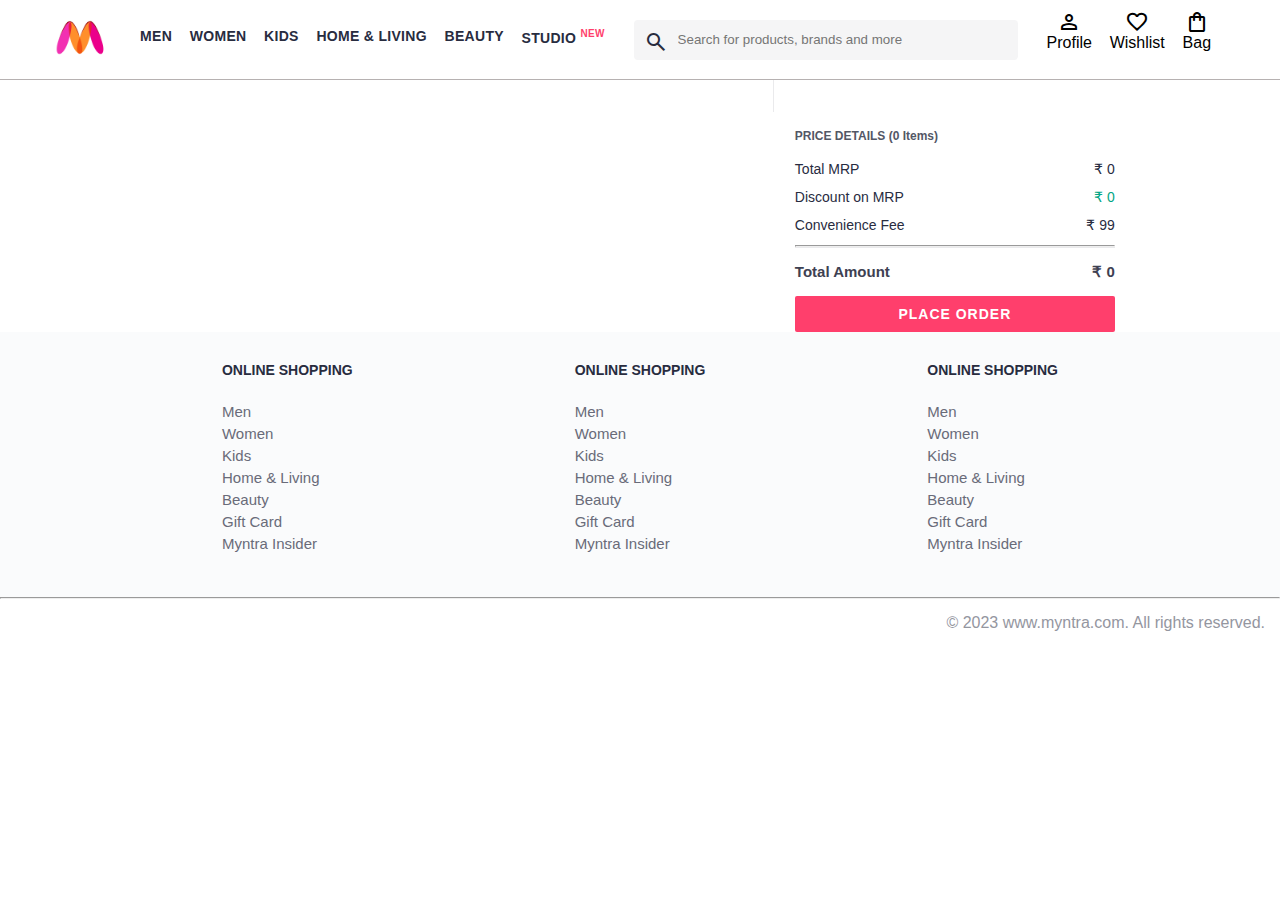
<file: pages/bag.html>
<!DOCTYPE html>
<html lang="en">
<head>
    <title>Myntra Clone</title>
    <link rel="stylesheet" href="../css/index.css">
    <link rel="stylesheet" href="../css/bag.css">
    <link rel="stylesheet" href="https://fonts.googleapis.com/css2?family=Material+Symbols+Outlined:opsz,wght,FILL,GRAD@20..48,100..700,0..1,-50..200" />
</head>
<body>
    <header>
        <div class="logo_container">
            <a href="#"><img class="myntra_home" src="../images/myntra_logo.webp" alt="Myntra Home"></a>
        </div>
        <nav class="nav_bar">
            <a href="#">Men</a>
            <a href="#">Women</a>
            <a href="#">Kids</a>
            <a href="#">Home & Living</a>
            <a href="#">Beauty</a>
            <a href="#">Studio <sup>New</sup></a>
        </nav>
        <div class="search_bar">
            <span class="material-symbols-outlined search_icon">search</span>
            <input class="search_input" placeholder="Search for products, brands and more">
        </div>
        <div class="action_bar">
            <div class="action_container">
                <span class="material-symbols-outlined action_icon">person</span>
                <span class="action_name">Profile</span>
            </div>

            <div class="action_container">
                <span class="material-symbols-outlined action_icon">favorite</span>
                <span class="action_name">Wishlist</span>
                <!-- <p class="wishlist-item-count">0</p> -->
            </div>

            <div class="action_container">
                <span class="material-symbols-outlined action_icon">shopping_bag</span>
                <span class="action_name">Bag</span>
                <span class="bag-item-count">0</span>
            </div>
        </div>
    </header>

    <main>
      <div class="bag-page">
        <div class="bag-items-container">

      </div>
        <div class="bag-summary">

        </div>

      </div>
    </main>
    <footer>
        <div class="footer_container">
            <div class="footer_column">
                <h3>ONLINE SHOPPING</h3>

                <a href="#">Men</a>
                <a href="#">Women</a>
                <a href="#">Kids</a>
                <a href="#">Home & Living</a>
                <a href="#">Beauty</a>
                <a href="#">Gift Card</a>
                <a href="#">Myntra Insider</a>
            </div>

            <div class="footer_column">
                <h3>ONLINE SHOPPING</h3>

                <a href="#">Men</a>
                <a href="#">Women</a>
                <a href="#">Kids</a>
                <a href="#">Home & Living</a>
                <a href="#">Beauty</a>
                <a href="#">Gift Card</a>
                <a href="#">Myntra Insider</a>
            </div>

            <div class="footer_column">
                <h3>ONLINE SHOPPING</h3>

                <a href="#">Men</a>
                <a href="#">Women</a>
                <a href="#">Kids</a>
                <a href="#">Home & Living</a>
                <a href="#">Beauty</a>
                <a href="#">Gift Card</a>
                <a href="#">Myntra Insider</a>
            </div>
        </div>
        <hr>

        <div class="copyright">
            © 2023 www.myntra.com. All rights reserved.
        </div>
    </footer>
    <script src="../data/items.js"></script>
    <script src="../script/index.js"></script>
    <script src="../script/bag.js"></script>
</body>
</html>
</file>
<file: css/index.css>
/***************** Item Page CSS **************************/
/*.action_container {
    text-decoration: none;
}
a.action_container:link {
    color:black;
}
.item-details {
    cursor: pointer;
    width: 250px;
    margin: 10px;
}
.stars {
    font-size: 12px;
    font-weight: 700;
    text-align: left;
}
.company {
    font-size: 18px;
    font-weight: 700;
    line-height: 1;
    color: #282c3f;
    margin-bottom: 6px;
    overflow: hidden;
    text-overflow: ellipsis;
    white-space: nowrap;
    margin-top: 20px;
}
.item-name {
    color: #535766;
    font-size: 16px;
    line-height: 1;
    margin-bottom: 0;
    margin-top: 0;
    overflow: hidden;
    text-overflow: ellipsis;
    white-space: nowrap;
    font-weight: 400;
    display: block;
}
.price-container {
    margin-top: 10px;
}
.current-price {
    font-size: 14px;
    font-weight: 700;
    color: #282c3f;
}
.original-price {
    text-decoration: line-through;
    color: #7e818c;
    font-weight: 400;
    margin-left: 5px;
    font-size: 12px;
}
.discount-percentage {
    color: #ff905a;
    font-weight: 400;
    font-size: 12px;
    margin-left: 5px;
}
.btn-bag {
    background-color: lightgreen;
    border: none;
    padding: 5px 15px;
    border-radius: 10px;
    width: 100%;
    margin-top: 7px;
    font-size: 20px;
    cursor: pointer;
}
.bag-items {
    background-color: #f16565;
    white-space: nowrap;
    text-align: center;
    line-height: 18px;
    padding: 0 6px;
    height: 18px;
    position: relative;
    border-radius: 50%;
    font-size: 12px;
    color: #fff;
    left: 13px;
    top: -44px;
    font-weight: 700;
    cursor: pointer;
}*/

* {
    margin: 0;
    padding: 0;
    font-family: Assistant,-apple-system,BlinkMacSystemFont,Segoe UI,Roboto,Helvetica,Arial,sans-serif;
    box-sizing: border-box;
}
header {
    display: flex;
    background-color: #ffffff;
    height: 80px;
    justify-content: space-between;
    align-items: center;
    border-bottom: 1px solid #b6b1b1;
}
.myntra_home {
    height: 45px;
}
.logo_container {
    margin-left: 4%;
}
.action_bar {
    margin-right: 4%;
}
.nav_bar {
    display: flex;
    min-width: 500px;
    justify-content: space-evenly;
}
.nav_bar a {
    font-size: 14px;
    letter-spacing: .3px;
    color: #282c3f;
    font-weight: 700;
    text-transform: uppercase;
    text-decoration: none;
    padding: 28px 0;
    border-bottom: 5px solid #ffffff;
}
.nav_bar a:hover {
    border-bottom: 4px solid #f54e77;
}

.nav_bar a sup {
    color: #ff3f6c;
    font-size: 10px;
}

.search_bar {
    height: 40px;
    min-width: 200px;
    width: 30%;
    display: flex;
    align-items: center;
    cursor: pointer;
}
.search_icon {
    box-sizing: content-box;
    height: 20px;
    padding: 10px;

    background-color: #f5f5f6;
    color: #282c3f;
    font-weight: 300;
    border-radius: 4px 0 0 4px;
}
.search_input {
    color: #696e79;
    background-color: #f5f5f6;
    flex-grow: 1;
    height: 40px;
    border: 0;
    border-radius: 0 4px 4px 0;
}

.action_bar {
    display: flex;
    min-width: 200px;
    justify-content: space-evenly;
}

.action_container {
    display: flex;
    flex-direction: column;
    align-items: center;
}

/* Main section */
.banner_container {
    margin: 40px 0;
}
.banner_image {
    width: 100%;
}

.category_heading {
    text-transform: uppercase;
    color: #3e4152;
    letter-spacing: .15em;
    font-size: 1.8em;
    margin: 50px 0 10px 30px;
    max-height: 5em;
    font-weight: 700;
}

.category-items{
    width: 80%;
    margin: 50px 10%;
    display: flex;
    flex-wrap: wrap;
    justify-content: space-evenly;
}

.sale_item {
    width: 250px;
}

.footer_container {
    padding: 30px 0px 40px 0px;
    background: #FAFBFC;
    display: flex;
    justify-content: space-evenly;
}

.footer_column {
    display: flex;
    flex-direction: column;
}

.footer_column h3 {
    color: #282c3f;
    font-size: 14px;
    margin-bottom: 25px;
}

.footer_column a {
    color: #696b79;
    font-size: 15px;
    text-decoration: none;
    padding-bottom: 5px;
}

.copyright {
    color: #94969f;
    text-align: end;
    padding: 15px;
}

.items-container{
    
    display: flex;
    flex-wrap: wrap;
    /* align-items: center; */
    justify-content:space-evenly;  
    
    width: 80%;
    margin: 50px 10%;
}

.item-container{
    width: 250px;
    margin: 8px;
}
.item-image{
    width: 100%;
}

.rating{
    font-size: 12px;
    font-weight: 700;
}
.company-name{
    margin-top: 10px;
    font-size: 16px;
    font-weight: 700;
    line-height: 1;
    color: #282c3f;
    margin-bottom: 6px;
    overflow: hidden;
    text-overflow: ellipsis;
    white-space: nowrap;
}

.item-name{
    color:#535766;
    font-size: 14px;
    line-height: 1;
    margin-bottom: 0px;
    margin-top: 0;
    overflow: ellipsis;
    white-space: nowrap;
    font-weight: 400;
    display: block;
    overflow: hidden;
    text-overflow: ellipsis;
    white-space: nowrap;

}
.price{
    font-size: 14px;
    line-height: 15px;
    color: #282c32;
    white-space: nowrap;
    /* line-height: 2; */
    margin-top: 8px;
}

.current-price{
    font-size: 14px;
    font-weight: 700;
    color: #282c3f;
    
}

.original-price{
    text-decoration: line-through;
    color: #7e818c;
    font-weight: 400;
    margin-left: 5px;
    font-size: 12px;
}

.discount{
    color: #ff905a;
    font-weight: 400;
    font-size: 12px;
    margin-left:5px ;

}
.btn-add-bag{
    font-weight: 400;
    padding: 5px 14px;
    border-radius: 8px;
    border: none;
    background-color: rgba(212, 44, 109, 0.714);
    color: white;
    text-align:center;
    margin-top: 2px;
    cursor: pointer;
    /* margin-left: 10%; */
}

.btn-wishlist{
    cursor: pointer;
    font-weight: 500;
    padding: 5px 28px;
    border-radius: 8px;
    border: none;
    text-align: center;
    background-color: rgb(237, 226, 226);
    text-align:left;
    margin-top: 2px;
}

.bag-item-count{
    background-color: #f16565;
    white-space: nowrap;
    text-align: center;
    line-height: 18px;
    padding: 0 6px;
    height: 18px;
    width: 18px;
    position: relative;
    border-radius: 50%;
    font-size: 12px;
    color: #fff;
    left: 10px;
    top: -49px;
    font-weight: 600;
    cursor: pointer;
}

.wishlist-item-count{
    background-color: #f16565;
    white-space: nowrap;
    text-align: center;
    line-height: 18px;
    padding: 0 6px;
    width: 18px;
    height: 17px;
    position: relative;
    border-radius: 50%;
    font-size: 12px;
    color: #fff;
    left: 28px;
    top: -50px;
    font-weight: 600;
}

.action_container {
    text-decoration: none;
    cursor: pointer;
}
a.action_container {
    color:black;
}
</file>
<file: css/bag.css>
.bag-items-container {
  display: inline-block;
  width: 64%;
  padding-right: 20px;
  border-right: 1px solid #eaeaec;
  padding-top: 32px;
  color: #282c3f;
  font-size: 13px;
  line-height: 1.42857143;
}

.bag-page {
  width: 75%;
  margin-left: 12.5%;
}

.bag-summary {
  vertical-align: top;
  display: inline-block;
  width: 35%;
  padding: 24px 0 0 16px;
  color: #282c3f;
  font-size: 13px;
  line-height: 1.42857143;
}

.bag-details-container {
  margin-bottom: 16px;
}

.price-header {
  font-size: 12px;
  font-weight: 700;
  margin: 24px 0 16px;
  color: #535766;
}

.price-item {
  margin-bottom: 12px;
  line-height: 16px;
  font-size: 14px;
  color: #282c3f;
}

.price-item-value {
  float: right;
}

.priceDetail-base-discount {
  color: #03a685;
}

.price-footer {
  font-weight: 700;
  font-size: 15px;
  padding-top: 16px;
  border-top: 1px solid #eaeaec;
  color: #3e4152;
  line-height: 16px;
}

.btn-place-order {
  width: 100%;
  letter-spacing: 1px;
  font-size: 14px;
  font-weight: 600;
  border-radius: 2px;
  border-width: 0px;
  padding: 10px 16px;
  background-color: rgb(255, 63, 108);
  color: rgb(255, 255, 255);
  cursor: pointer;
}

.bag-item-container {
  margin-bottom: 8px;
  background: #fff;
  font-size: 14px;
  border: 1px solid #eaeaec;
  border-radius: 4px;
  position: relative;
  padding: 12px 12px 0;
}

.item-left-part {
  position: absolute;
  background: rgb(255, 242, 223);
  height: 148px;
  width: 111px;
}

.item-right-part {
  padding-left: 12px;
  position: relative;
  min-height: 148px;
  margin-left: 111px;
  margin-bottom: 12px;
}

.bag-item-img {
  width: 100%;
}

.return-period {
  display: inline-flex;
  font-size: 14px;
  padding-top: 8px;
}

.return-period-days {
  font-weight: 700;
  margin-right: 4px;
}

.delivery-details {
  margin-top: 5px;
  color: #282c3f;
  font-size: 12px;
  letter-spacing: -.1px;
  margin-bottom: 8px;
  line-height: 15px;
}

.delivery-details-days {
  color: #03a685;
}

.remove-from-cart {
  position: absolute;
  font-size: 25px;
  top: 10px;
  right: 18px;
  width: 14px;
  height: 14px;
  cursor: pointer;
}
</file>
